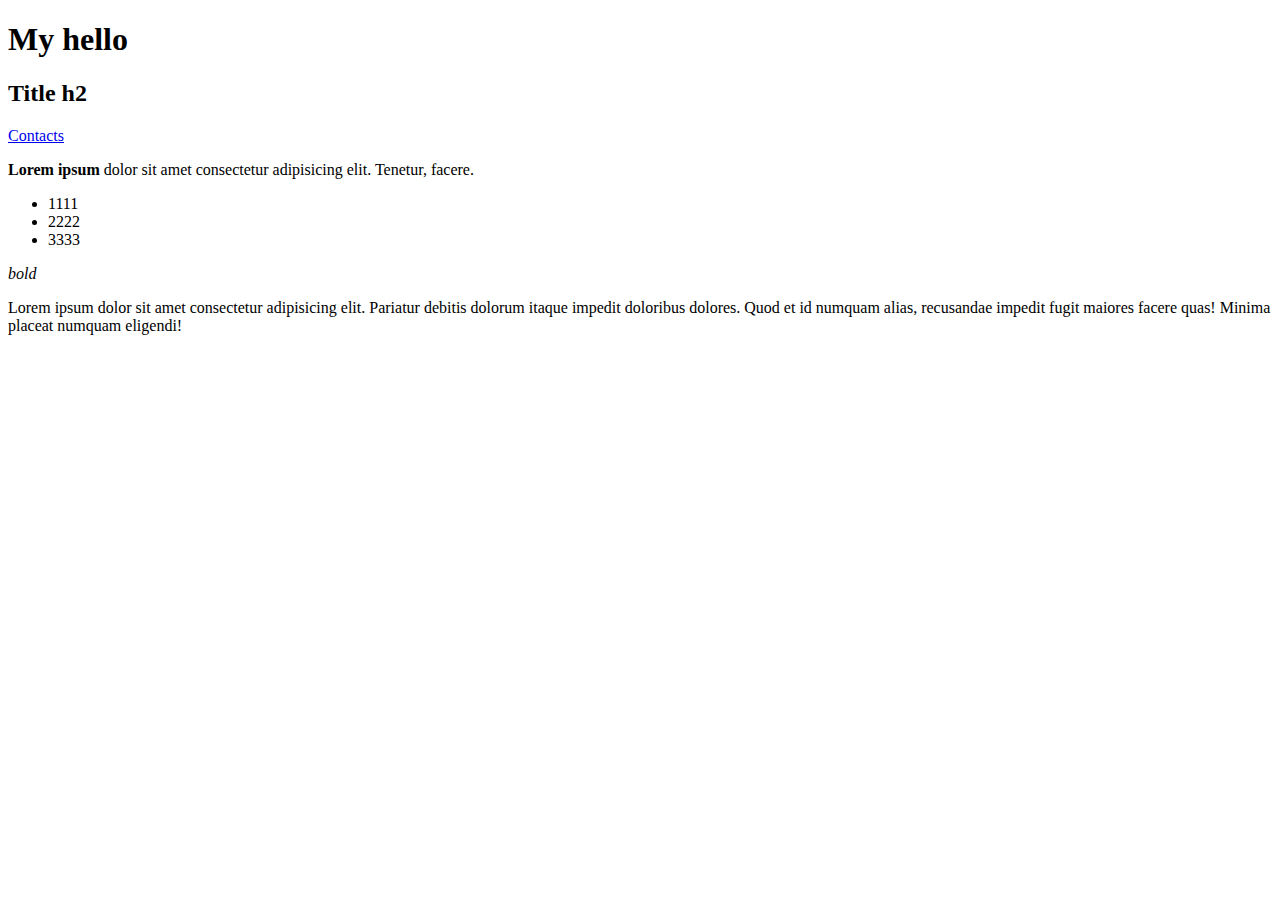
<file: index.html>
<!DOCTYPE html>
<html lang="en">
<head>
    <meta charset="UTF-8">
    <meta name="viewport" content="width=device-width, initial-scale=1.0">
    <title>Document</title>
</head>
<body>
    <h1>My hello</h1>
    <h2>Title h2</h2>
    <a href="contacts.html">Contacts</a>
    <p><b>Lorem ipsum</b> dolor sit amet consectetur adipisicing elit. Tenetur, facere.</p>
    <ul>
        <li>1111</li>
        <li>2222</li>
        <li>3333</li>
    </ul>
    <i>bold</i>
    <p>Lorem ipsum dolor sit amet consectetur adipisicing elit. Pariatur debitis dolorum itaque impedit doloribus dolores. Quod et id numquam alias, recusandae impedit fugit maiores facere quas! Minima placeat numquam eligendi!</p>
</body>
</html>
</file>
